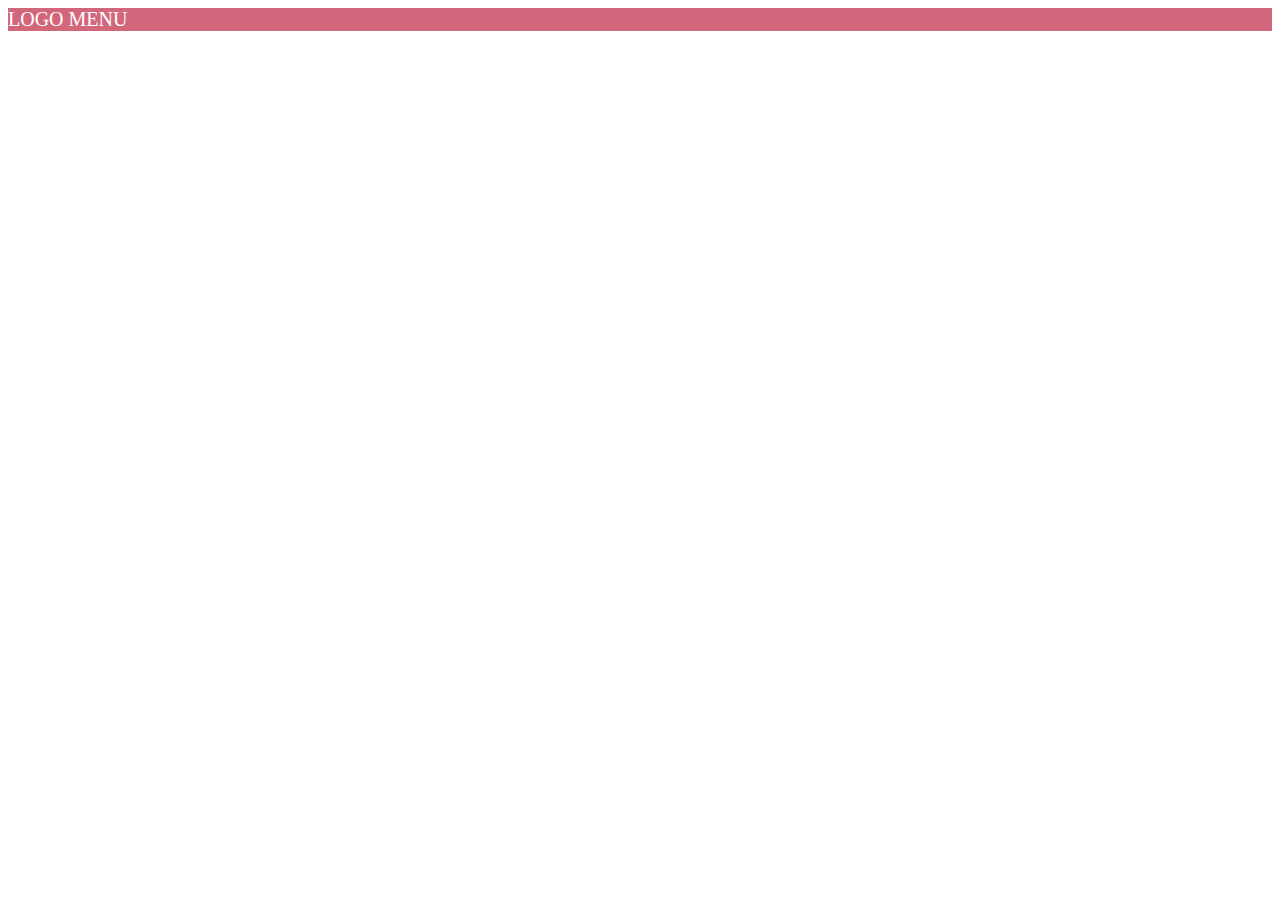
<file: templates/example_data.html>
<!doctype html>
<html lang="es-MX">

<head>

    

    <meta charset="utf-8"/>
    <meta name="viewport" content="width=device-width, initial-scale=1"/>
    <link rel="icon" type="image/x-icon" href=""/>
    <link rel="stylesheet" href="../css/styles.css">
    <link href="https://cdn.jsdelivr.net/npm/bootstrap@5.3.0-alpha1/dist/css/bootstrap.min.css" rel="stylesheet" integrity="sha384-GLhlTQ8iRABdZLl6O3oVMWSktQOp6b7In1Zl3/Jr59b6EGGoI1aFkw7cmDA6j6gD" crossorigin="anonymous">
    <title>BULDING-TESTING</title>

    

    <link rel="stylesheet" href=""/>

</head>

<body>

    <head>
        <div class="d-flex justify-content-between p-2" style="background-color:#d2677b; font-size:20px; color:#FFFFFF;">
            <span>LOGO</span>
            <span>MENU</span>
        </div>
    </head>
    <main class="container">
    </main>
    <footer></footer>
</body>
</html>
</file>
<file: css/styles.css>
.container-iframe-mgn{
    position: fixed;
    top: 0;
    left: 0;
    right: 0;
    bottom: 0;
    background-color: rgba(0, 0, 0, 0.369);
    z-index: 10;
    display: flex;
    justify-content: center;
    align-items: center;
    flex-direction: column;
}

.iframe-width {
    width: 60vw;
    height: 80vh;
}

.div-width{
    width: 60vw;
}

.div-responsive{
    width: 90vw;
}

.iframe-responsive {
  width: 90vw !important;
  height: 90vh !important;
}


.fw-400{
  font-weight: 400;
}

.fw-700{
  font-weight: 700;
}

.fs-12{
  font-size: 12px;
}

.black-fifty{
  color: rgba(0, 0, 0, 0.599);
}

.btn-ctz-mgn{
  background-color: #E35D11;
  color: #fff;
  padding: 12px 25px;
  border-radius: 2rem;
  border: none;
}
</file>
